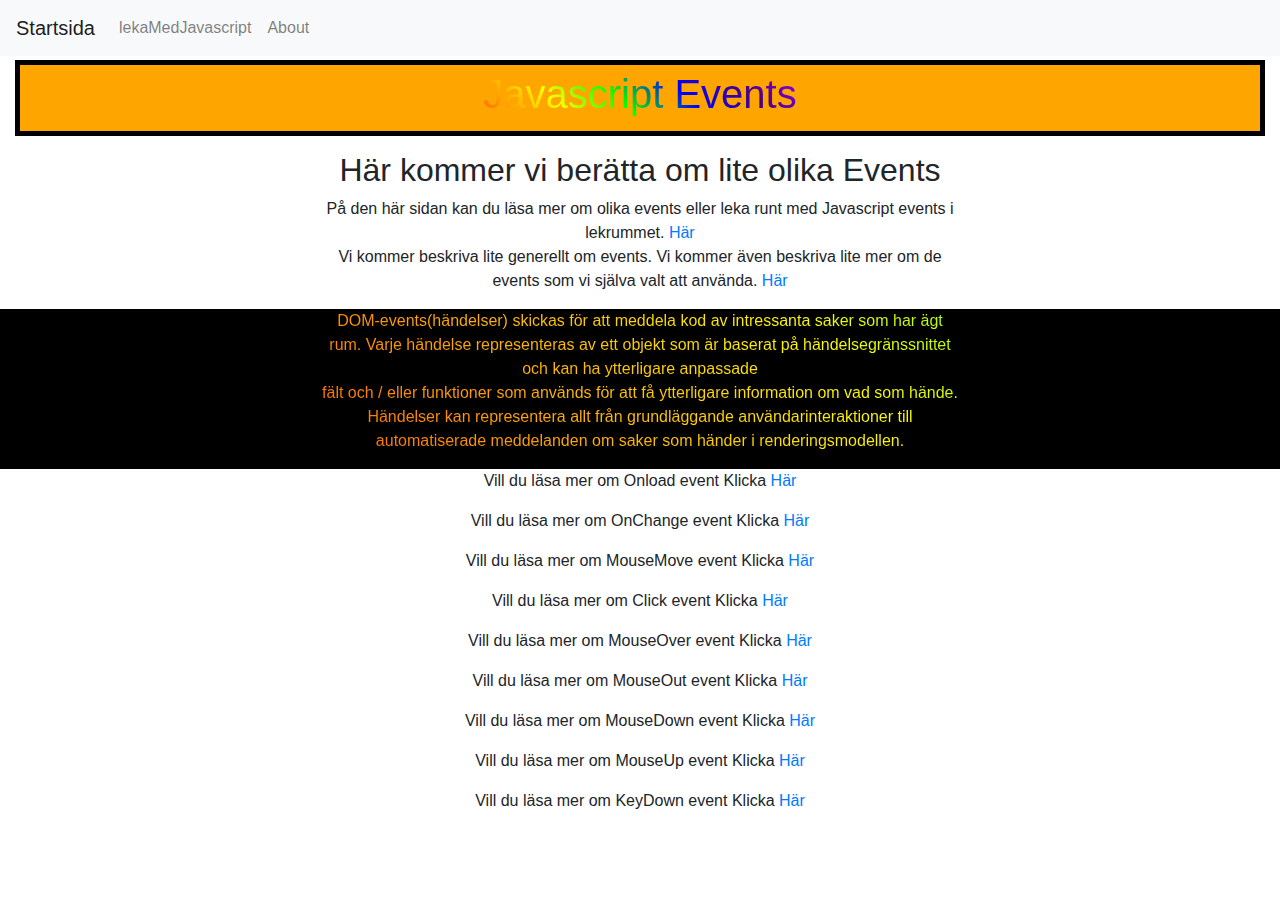
<file: index.Html>
<!DOCTYPE html>
<html lang="en">

<head>
    <meta charset="UTF-8">
    <meta name="viewport" content="width=device-width, initial-scale=1.0">
    <meta http-equiv="X-UA-Compatible" content="ie=edge">
    <link rel="stylesheet" href="style.css">
    <link rel="stylesheet" href="https://maxcdn.bootstrapcdn.com/bootstrap/4.0.0/css/bootstrap.min.css" integrity="sha384-Gn5384xqQ1aoWXA+058RXPxPg6fy4IWvTNh0E263XmFcJlSAwiGgFAW/dAiS6JXm" crossorigin="anonymous">
    <title>Startsida</title>
</head>

<body>
    <header>
        <h1>Javascript Events</h1>
    </header>
    <nav class="navbar fixed-top navbar-expand-lg navbar-light bg-light">
        <a class="navbar-brand" href="index.Html">Startsida <span class="sr-only">(current)</span></a>
        <button class="navbar-toggler" type="button" data-toggle="collapse" data-target="#navbarSupportedContent" aria-controls="navbarSupportedContent" aria-expanded="false" aria-label="Toggle navigation">
          <span class="navbar-toggler-icon"></span>
        </button>
      
        <div class="collapse navbar-collapse" id="navbarSupportedContent">
          <ul class="navbar-nav mr-auto">
            
            <li class="nav-item">
              <a class="nav-link" href="lekaMedJS.html">lekaMedJavascript</a>
            </li>
            
            <li class="nav-item">
                <a class="nav-link" href="AboutJavascriptEvents.html">About</a>
              </li>
           
          </ul>
          
        </div>
      </nav>

   <h2 class="text-mitten">Här kommer vi berätta om lite olika Events</h2>
    <p class="text-startsida">
     På den här sidan kan du läsa mer om olika events eller leka runt med Javascript events i lekrummet.
     <a href="lekaMedJS.html">Här</a> <br> Vi kommer beskriva lite generellt om events. Vi kommer även beskriva lite mer om de events som vi själva valt att använda. <a href="AboutJavascriptEvents.html">Här</a>
   </p>
<div style="background-color: black " >

  <p class="text-startsida h11">DOM-events(händelser) skickas för att meddela kod av intressanta saker som har ägt rum. Varje händelse representeras av ett objekt som är baserat på händelsegränssnittet och kan ha ytterligare anpassade <br> fält och / eller funktioner som används för att få ytterligare information om vad som hände. Händelser kan representera allt från grundläggande användarinteraktioner till automatiserade meddelanden om saker som händer i renderingsmodellen.</p>
  
</div>
    <p class="text-startsida">Vill du läsa mer om Onload event Klicka <a href="AboutJavascriptEvents.html#01">Här</a></p>
    <p class="text-startsida">Vill du läsa mer om OnChange event Klicka <a href="AboutJavascriptEvents.html#02">Här</a></p>
    <p class="text-startsida">Vill du läsa mer om MouseMove event Klicka <a href="AboutJavascriptEvents.html#03">Här</a></p>
    <p class="text-startsida">Vill du läsa mer om Click event Klicka <a href="AboutJavascriptEvents.html#04">Här</a></p>
    <p class="text-startsida">Vill du läsa mer om MouseOver event Klicka <a href="AboutJavascriptEvents.html#05">Här</a></p>
    <p class="text-startsida">Vill du läsa mer om MouseOut event Klicka <a href="AboutJavascriptEvents.html#06">Här</a></p>
    <p class="text-startsida">Vill du läsa mer om MouseDown event Klicka <a href="AboutJavascriptEvents.html#07">Här</a></p>
    <p class="text-startsida">Vill du läsa mer om MouseUp event Klicka <a href="AboutJavascriptEvents.html#08">Här</a></p>
    <p class="text-startsida">Vill du läsa mer om KeyDown event Klicka <a href="AboutJavascriptEvents.html#09">Här</a></p>
   
    <script>
    
    </script>
    
    <script src="https://code.jquery.com/jquery-3.2.1.slim.min.js" integrity="sha384-KJ3o2DKtIkvYIK3UENzmM7KCkRr/rE9/Qpg6aAZGJwFDMVNA/GpGFF93hXpG5KkN" crossorigin="anonymous"></script>
<script src="https://cdnjs.cloudflare.com/ajax/libs/popper.js/1.12.9/umd/popper.min.js" integrity="sha384-ApNbgh9B+Y1QKtv3Rn7W3mgPxhU9K/ScQsAP7hUibX39j7fakFPskvXusvfa0b4Q" crossorigin="anonymous"></script>
<script src="https://maxcdn.bootstrapcdn.com/bootstrap/4.0.0/js/bootstrap.min.js" integrity="sha384-JZR6Spejh4U02d8jOt6vLEHfe/JQGiRRSQQxSfFWpi1MquVdAyjUar5+76PVCmYl" crossorigin="anonymous"></script>
</body>

</html>
</file>
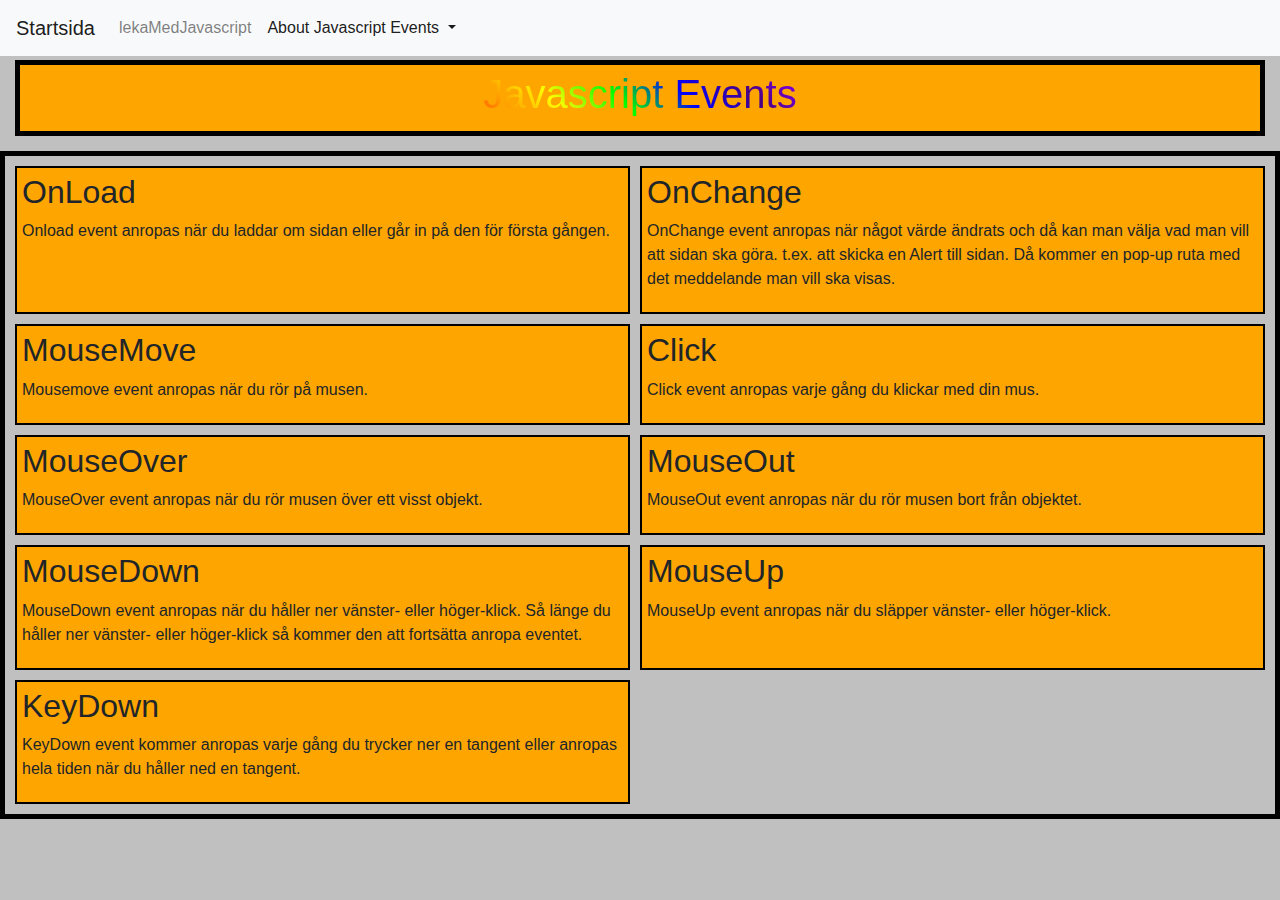
<file: AboutJavascriptEvents.html>
<!DOCTYPE html>
<html lang="en" >
<head>
    <meta charset="UTF-8">
    <meta name="viewport" content="width=device-width, initial-scale=1.0">
    <meta http-equiv="X-UA-Compatible" content="ie=edge">
    <link rel="stylesheet" href="style.css">
    <link rel="stylesheet" href="https://maxcdn.bootstrapcdn.com/bootstrap/4.0.0/css/bootstrap.min.css" integrity="sha384-Gn5384xqQ1aoWXA+058RXPxPg6fy4IWvTNh0E263XmFcJlSAwiGgFAW/dAiS6JXm" crossorigin="anonymous">
    <title>About</title>
</head>
<body class="body1" >
        <header>
                <h1>Javascript Events</h1>
            </header>
        <nav class="navbar fixed-top navbar-expand-lg navbar-light bg-light "> 
          <!-- 
          // Klassen navbar säger att det ska vara en navbar
          // Klassen fixed-top får navbaren att sitta fast högst upp på sidan hela tiden 
          // Klassen navbar-expand-lg används för att göra navbaren responsive
          // Klassen bg-light gör att navbaren ges en bakgrundsfärg
        
        
        -->
                <a class="navbar-brand" href="index.Html">Startsida</a>
                <button class="navbar-toggler" type="button" data-toggle="collapse" data-target="#navbarSupportedContent" aria-controls="navbarSupportedContent" aria-expanded="false" aria-label="Toggle navigation">
                  <span class="navbar-toggler-icon"></span>
                </button>
              
                <div class="collapse navbar-collapse" id="navbarSupportedContent">
                  <ul class="navbar-nav mr-auto">
                    <li class="nav-item">
                      <a class="nav-link" href="lekaMedJS.html">lekaMedJavascript</a>
                    </li>
                   
                    <li class="nav-item dropdown">
                        <a class="nav-link active dropdown-toggle" href="#" id="navbarDropdown" role="button" data-toggle="dropdown" aria-haspopup="true" aria-expanded="false">
                          About Javascript Events
                        </a>
                        <div class="dropdown-menu" aria-labelledby="navbarDropdown">
                          <a class="dropdown-item" href="#01">Onload</a>
                          <a class="dropdown-item" href="#02">Onchange</a>
                          <a class="dropdown-item" href="#03">MouseMove</a>
                          <div class="dropdown-divider"></div>
                          <a class="dropdown-item" href="#04">Click</a>
                          <a class="dropdown-item" href="#05">Mouseover</a>
                          <a class="dropdown-item" href="#06">MouseOut</a>
                          <div class="dropdown-divider"></div>
                          <a class="dropdown-item" href="#07">MouseDown</a>
                          <a class="dropdown-item" href="#08">MouseUp</a>
                          <a class="dropdown-item" href="#09">KeyDown</a>
                          
                        </div>
                        
                      </li>
                  </ul>
                </div>
              </nav>
        <!-- Skapa sektioner för att snabbt kunna navigera genom sidan till det man söker-->
              <div class="grid-container">
                
                  <div class="grid-item"><h2  class="rubrik" id="01">OnLoad</h2>
                    <p class="p3">
                     Onload event anropas när du laddar om sidan eller går in på den för första gången. 
                      </p></div>
                    
                      <div class="grid-item"><h2 class="rubrik" id="02">OnChange</h2>
                        <p class="p3" >OnChange event anropas när något värde ändrats och då kan man välja vad man vill att sidan ska göra. t.ex. att skicka en Alert till sidan. Då kommer en pop-up ruta med det meddelande man vill ska visas. </p></div>

                        <div class="grid-item"><h2 class="rubrik" id="03">MouseMove</h2>
                        <p class="p3">
                          Mousemove event anropas när du rör på musen. 
                        </p>
                        </div>
                        <div class="grid-item"><h2 class="rubrik" id="04">Click</h2>
                        
                          <p class="p3" >
                            Click event anropas varje gång du klickar med din mus. 
                          </p>
                          </div>
                          <div class="grid-item"><h2 class="rubrik" id="05">MouseOver</h2>
                            <p class="p3">
                              MouseOver event anropas när du rör musen över ett visst objekt.
                            </p>
                          </div>
                          <div class="grid-item"><h2 class="rubrik" id="06">MouseOut</h2>
                            <p class="p3">
                              MouseOut event anropas när du rör musen bort från objektet.
                            </p>
                          </div>
                          <div class="grid-item"><h2 class="rubrik" id="07">MouseDown</h2>
                            <p class="p3">
                                MouseDown event anropas när du håller ner vänster- eller höger-klick. Så länge du håller ner vänster- eller höger-klick så kommer den att fortsätta anropa eventet.
                            </p>
                          </div>
                          <div class="grid-item"><h2 class="rubrik" id="08">MouseUp</h2>
                            <p class="p3">
                              MouseUp event anropas när du släpper vänster- eller höger-klick. 
                            </p>
                          </div>
                          <div class="grid-item"><h2 class="rubrik" id="09">KeyDown</h2>
                            <p class="p3">
                              KeyDown event kommer anropas varje gång du trycker ner en tangent eller anropas hela tiden när du håller ned en tangent.
                            </p>
                          </div>
                          
                        
                        </div>
                        
                      
                      
            <script src="https://code.jquery.com/jquery-3.2.1.slim.min.js" integrity="sha384-KJ3o2DKtIkvYIK3UENzmM7KCkRr/rE9/Qpg6aAZGJwFDMVNA/GpGFF93hXpG5KkN" crossorigin="anonymous"></script>
        <script src="https://cdnjs.cloudflare.com/ajax/libs/popper.js/1.12.9/umd/popper.min.js" integrity="sha384-ApNbgh9B+Y1QKtv3Rn7W3mgPxhU9K/ScQsAP7hUibX39j7fakFPskvXusvfa0b4Q" crossorigin="anonymous"></script>
        <script src="https://maxcdn.bootstrapcdn.com/bootstrap/4.0.0/js/bootstrap.min.js" integrity="sha384-JZR6Spejh4U02d8jOt6vLEHfe/JQGiRRSQQxSfFWpi1MquVdAyjUar5+76PVCmYl" crossorigin="anonymous"></script>
    
</body>
</html>
</file>
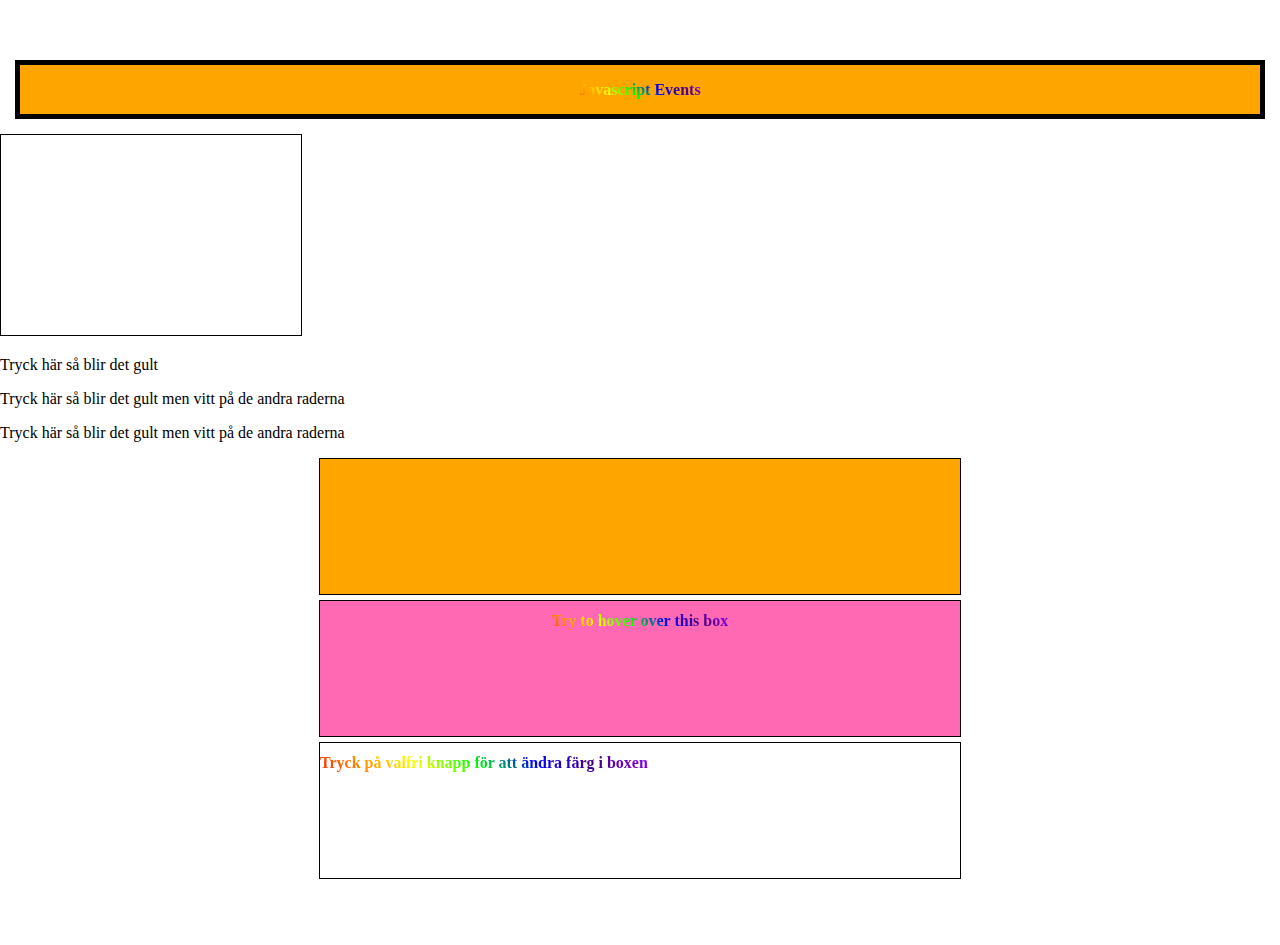
<file: Grupp.Html>
<!DOCTYPE html>
<html lang="en">

<head>
    <meta charset="UTF-8">
    <meta name="viewport" content="width=device-width, initial-scale=1.0">
    <meta http-equiv="X-UA-Compatible" content="ie=edge">
    <link rel="stylesheet" href="style.css">
    <title>Startsida</title>
</head>

<body>
    <header>
        <h1>Javascript Events</h1>
    </header>
    <canvas id="canvas" width="300" height="200" style="border: solid 1px #000"></canvas>
    
    <p id="rad1">Tryck här så blir det gult</p>
    <p id="rad2">Tryck här så blir det gult men vitt på de andra raderna</p>
    <p id="rad3">Tryck här så blir det gult men vitt på de andra raderna</p>
    <div id="box"></div>
    <div id="box2"><h1 class="h1">Try to hover over this box</h1></div>
    <div id="box3"><h1>Tryck på valfri knapp för att ändra färg i boxen</h1></div>
    <script src="GruppJS.js"></script>
    
</body>

</html>
</file>
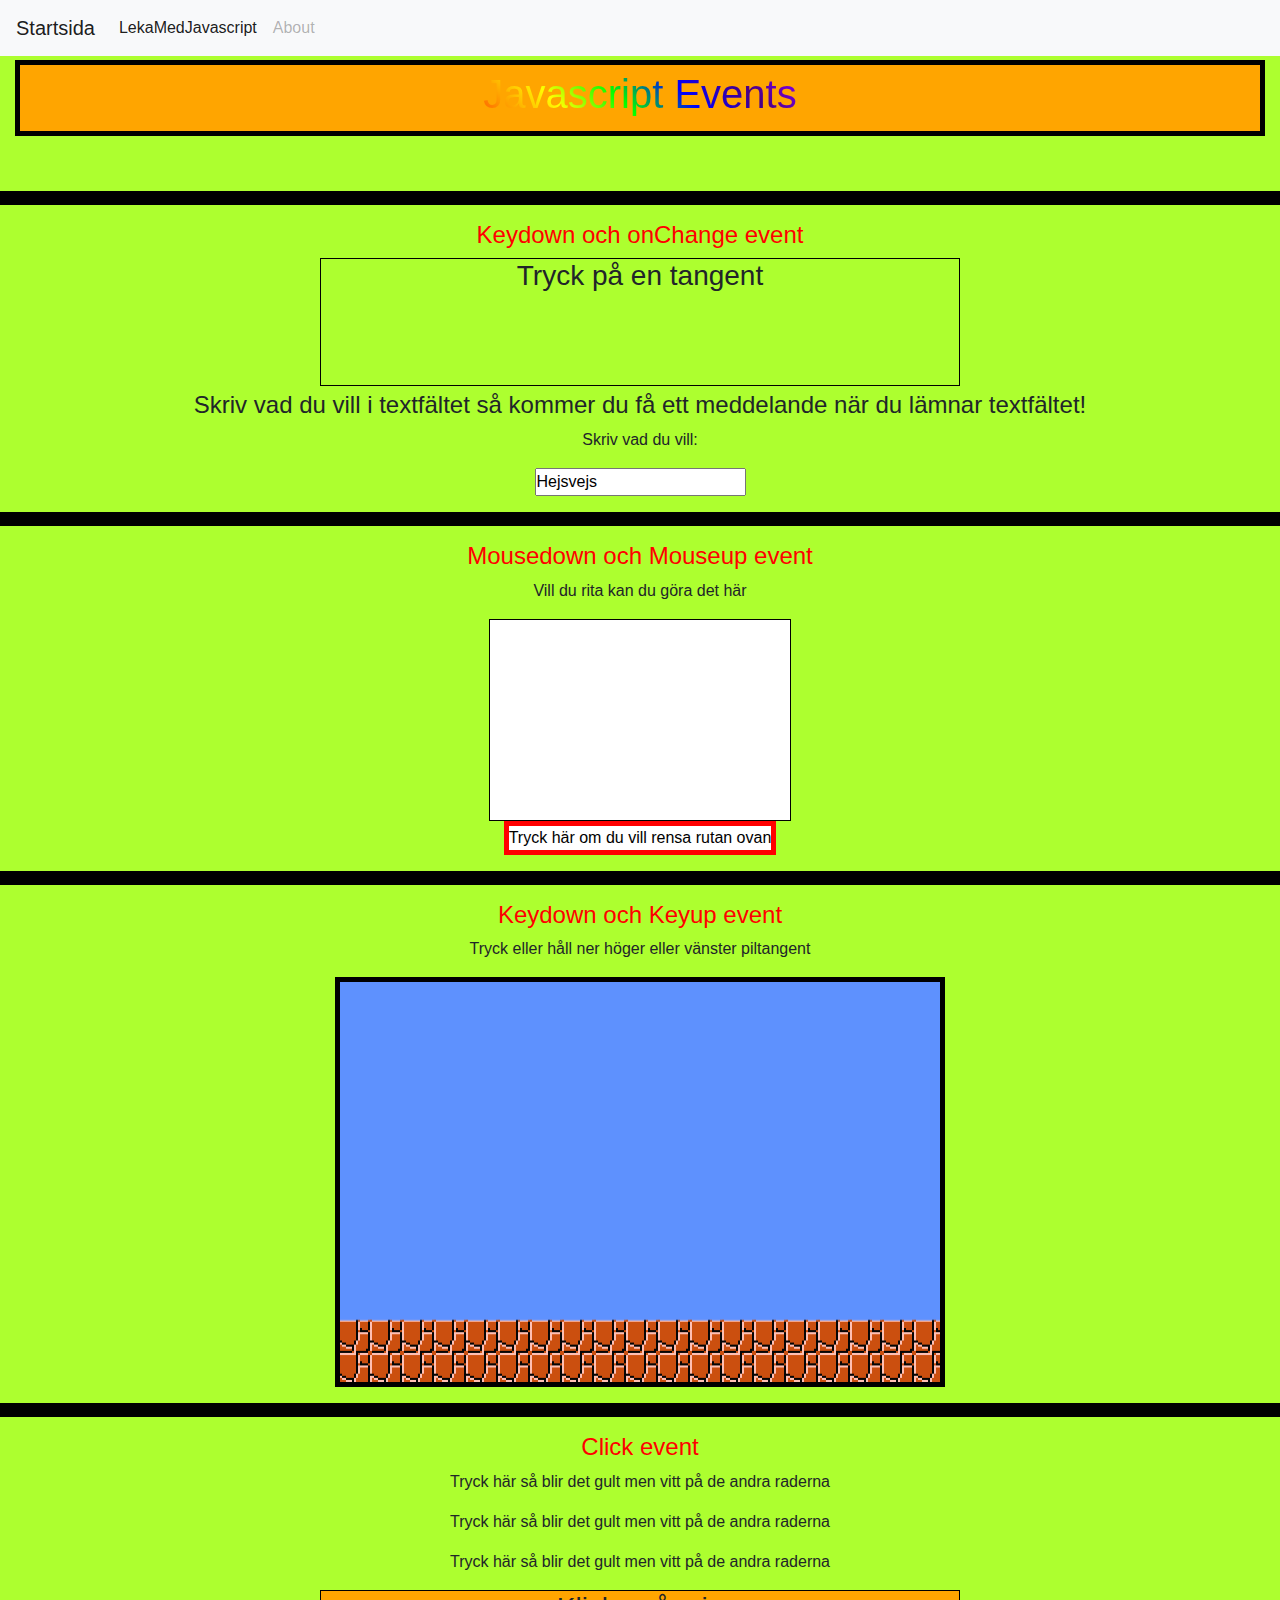
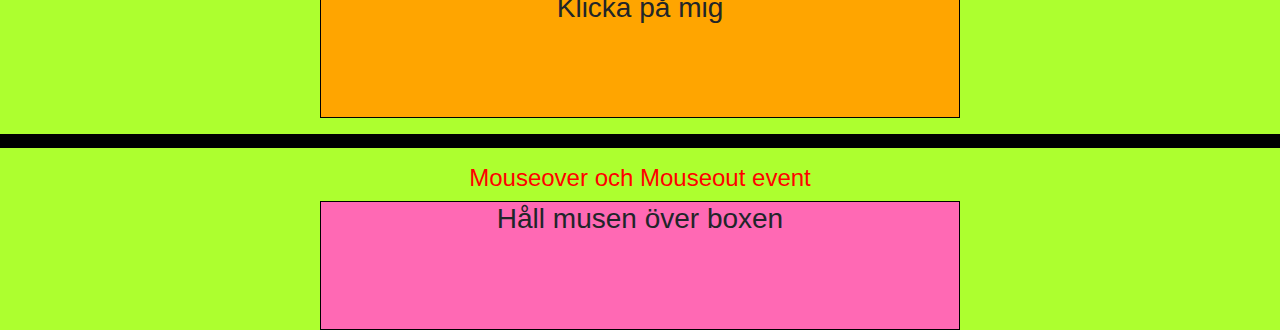
<file: lekaMedJS.html>
<!DOCTYPE html>
<html lang="en">
<head>
    <meta charset="UTF-8">
    <meta name="viewport" content="width=device-width, initial-scale=1.0">
    <meta http-equiv="X-UA-Compatible" content="ie=edge">
    <title>LekaMedJavascript</title>
    <link rel="stylesheet" href="style.css">
    <link rel="stylesheet" href="https://maxcdn.bootstrapcdn.com/bootstrap/4.0.0/css/bootstrap.min.css" integrity="sha384-Gn5384xqQ1aoWXA+058RXPxPg6fy4IWvTNh0E263XmFcJlSAwiGgFAW/dAiS6JXm" crossorigin="anonymous">
    
</head>

<body onload="myFunction()" class="body">
    
    <header>
        <h1>Javascript Events</h1>
    </header>
    
    <nav class="navbar fixed-top navbar-expand-lg navbar-light bg-light">
        <a class="navbar-brand" href="index.Html">Startsida</a>
        <button class="navbar-toggler" type="button" data-toggle="collapse" data-target="#navbarSupportedContent" aria-controls="navbarSupportedContent" aria-expanded="false" aria-label="Toggle navigation">
          <span class="navbar-toggler-icon"></span>
        </button>
      
        <div class="collapse navbar-collapse" id="navbarSupportedContent">
          <ul class="navbar-nav mr-auto">
            <li class="nav-item active">
              <a class="nav-link" href="lekaMedJS.html">LekaMedJavascript<span class="sr-only">(current)</span></a>
            </li>           
            <li class="nav-item">
              <a class="nav-link disabled" href="AboutJavascriptEvents.html">About</a>
            </li>
          </ul>
        </div>
      </nav>
  <br>
  <hr class="hr" >
  <h4 class="text-mitten" style="color:RED">Keydown och onChange event</h4>

  <div id="box3"><h3 class="text-mitten">Tryck på en tangent</h3></div>
  <div class="meddelande">
  <h4 class="text-mitten">Skriv vad du vill i textfältet så kommer du få ett meddelande när du lämnar textfältet!</h4>
         <p class="text-mitten">Skriv vad du vill:</p>  <input class="meddelande" type="text" name="txt" value="Hejsvejs" onchange="ourFunction(this.value)" >
        </div>

        <hr class="hr" >

  <div class="göm">
    <h4 class="text-mitten" style="color:RED">Mousedown och Mouseup event</h4>
    <p class="text-mitten">Vill du rita kan du göra det här</p> <canvas class="canvas" id="canvas"  width="300" height="200" style="border: solid 1px #000"></canvas> 
    <button onclick="rensa()" class="button">Tryck här om du vill rensa rutan ovan</button>
    
    
    <hr class="hr" >
    <h4 class="text-mitten" style="color:RED">Keydown och Keyup event</h4>
    <p class="text-mitten">Tryck eller håll ner höger eller vänster piltangent</p>
    <canvas class="canvas1" id="canvas1"  width="600" height="400" style="border: solid 5px #000"></canvas>
    
    <hr class="hr" >
    

  </div>
  
  <h4 class="text-mitten" style="color:RED">Click event</h4>
    <p class="text-mitten" id="rad1">Tryck här så blir det gult men vitt på de andra raderna</p>
    <p class="text-mitten" id="rad2">Tryck här så blir det gult men vitt på de andra raderna</p>
    <p class="text-mitten" id="rad3">Tryck här så blir det gult men vitt på de andra raderna</p>
    <div id="box"><h3 class="text-mitten">Klicka på mig</h3></div>
    <hr class="hr" >
    <h4 class="text-mitten göm" style="color:RED">Mouseover och Mouseout event</h4>
    <div id="box2" class="göm"><h3 class="text-mitten">Håll musen över boxen</h3></div>
    
    
    

    <script src="GruppJS.js"></script>
    <script src="https://code.jquery.com/jquery-3.2.1.slim.min.js" integrity="sha384-KJ3o2DKtIkvYIK3UENzmM7KCkRr/rE9/Qpg6aAZGJwFDMVNA/GpGFF93hXpG5KkN" crossorigin="anonymous"></script>
    <script src="https://cdnjs.cloudflare.com/ajax/libs/popper.js/1.12.9/umd/popper.min.js" integrity="sha384-ApNbgh9B+Y1QKtv3Rn7W3mgPxhU9K/ScQsAP7hUibX39j7fakFPskvXusvfa0b4Q" crossorigin="anonymous"></script>
    <script src="https://maxcdn.bootstrapcdn.com/bootstrap/4.0.0/js/bootstrap.min.js" integrity="sha384-JZR6Spejh4U02d8jOt6vLEHfe/JQGiRRSQQxSfFWpi1MquVdAyjUar5+76PVCmYl" crossorigin="anonymous"></script>
</body>
</html>
</file>
<file: style.css>
header{
    text-align: center;
    height: auto;
    width: auto;
    margin: 15px;
    padding: 5px;
    border: 5px solid #000000;
    background-color: #ffa500;
}

body{
    height: 100vh;
    margin: 0;
    padding-top: 45px;
}
.body{
    background-color: #adff2f;
}

.body1{
    background-color:  #c0c0c0;
}



#box{
      width:50%;
      margin-left:auto;
      margin-right:auto;
      height: 15%;
      border: 1px solid #000;
      background-color: #ffa500;
  }
  #box2{
    width:50%;
    margin-top: 5px;
    margin-bottom: 5px;
    margin-left:auto;
    margin-right:auto;
    height: 15%;
    border: 1px solid #000;
    text-align: center;
    background-color: #ff69b4;
}
#box3{
    width:50%;
    margin-top: 5px;
    margin-bottom: 5px;
    margin-left:auto;
    margin-right:auto;
    height: 15%;
    border: 1px solid #000000;
}

.canvas{
    padding: 0;
    margin: auto;
    display: block;
    background-color: #ffffff; 
}
.canvas1{
    padding: 0;
    margin: auto;
    display: block;
    background-color: #ffffff; 
}
.button{
border: 5px solid #ff0000;
-webkit-appearance: button;
-moz-appearance: button;

background-color: #ffffff;
text-decoration-color: #b22222;
padding: 0;
margin: auto;
display: block;
}
.text-mitten{
text-align: center;
}
.text-startsida{
    text-align: center;
    margin-left: 25%;
    margin-right: 25%;
}
.meddelande{
    padding: 0;
    margin: auto;
    display: block;
    
}

@media (max-width: 768px){
    .göm {
display: none;
    }
    .grid-container{
        border: 5px solid #000000;
        background-color: #ffa500;
    }
    .grid-item{
        border: 2px solid #000000;
    }
    .p3{
        padding: 15px;
    }
    .rubrik{
        padding: 15px;
        padding-top: 50px;
        margin-top: -50px;
    }
    .text-startsida{
        text-align: left;
        margin-left: 10%;
        margin-right: 10%;
    }
  }
  .bildStorlek{
    width: 100%;
    height: 100%;
}




.hr{
    border: 7px solid #000000;
}
 @media (min-width: 769px){
    .grid-container {
        
        display: inline-grid;
        border: 5px solid #000000;
        padding: 10px;
        
        
        grid-gap: 10px ;
        grid-template-columns: auto 50%;
    } 
    .grid-item{
        border: 2px solid #000000;
        padding: 5px;
        width: 100%;
        background-color: #ffa500;
    }
}


 h1 {
    display:inline-block;
    font-size: 1rem;
    background: linear-gradient(45deg,#FF0000,#FF7F00,#FFFF00,#00FF00,#0000FF,#4B0082,#8B00FF);
    -webkit-background-clip: text;
    -webkit-text-fill-color: transparent;
    background-size: 100% 200%;
} 


/*
Aktivera detta nedanför om du vill ha animerad regnbågsfärgad text
*/
  .h11 {
    display:inline-block;
    font-size: 1rem;
    background: linear-gradient(45deg,#FF0000,#FF7F00,#FFFF00,#00FF00,#0000FF,#4B0082,#8B00FF);
    -webkit-background-clip: text;
    -webkit-text-fill-color: transparent;
   
    background-size: 400% 400%;

    -webkit-animation: rainbowanim 2s ease infinite;
       -moz-animation: rainbowanim 2s ease infinite;
            animation: rainbowanim 2s ease infinite;
}

@-webkit-keyframes rainbowanim {
    0%{background-position:0% 50%}
    50%{background-position:100% 50%}
    100%{background-position:0% 50%}
}
@-moz-keyframes rainbowanim {
    0%{background-position:0% 50%}
    50%{background-position:100% 50%}
    100%{background-position:0% 50%}
}
@keyframes rainbowanim { 
    0%{background-position:0% 50%}
    50%{background-position:100% 50%}
    100%{background-position:0% 50%}
}
</file>
